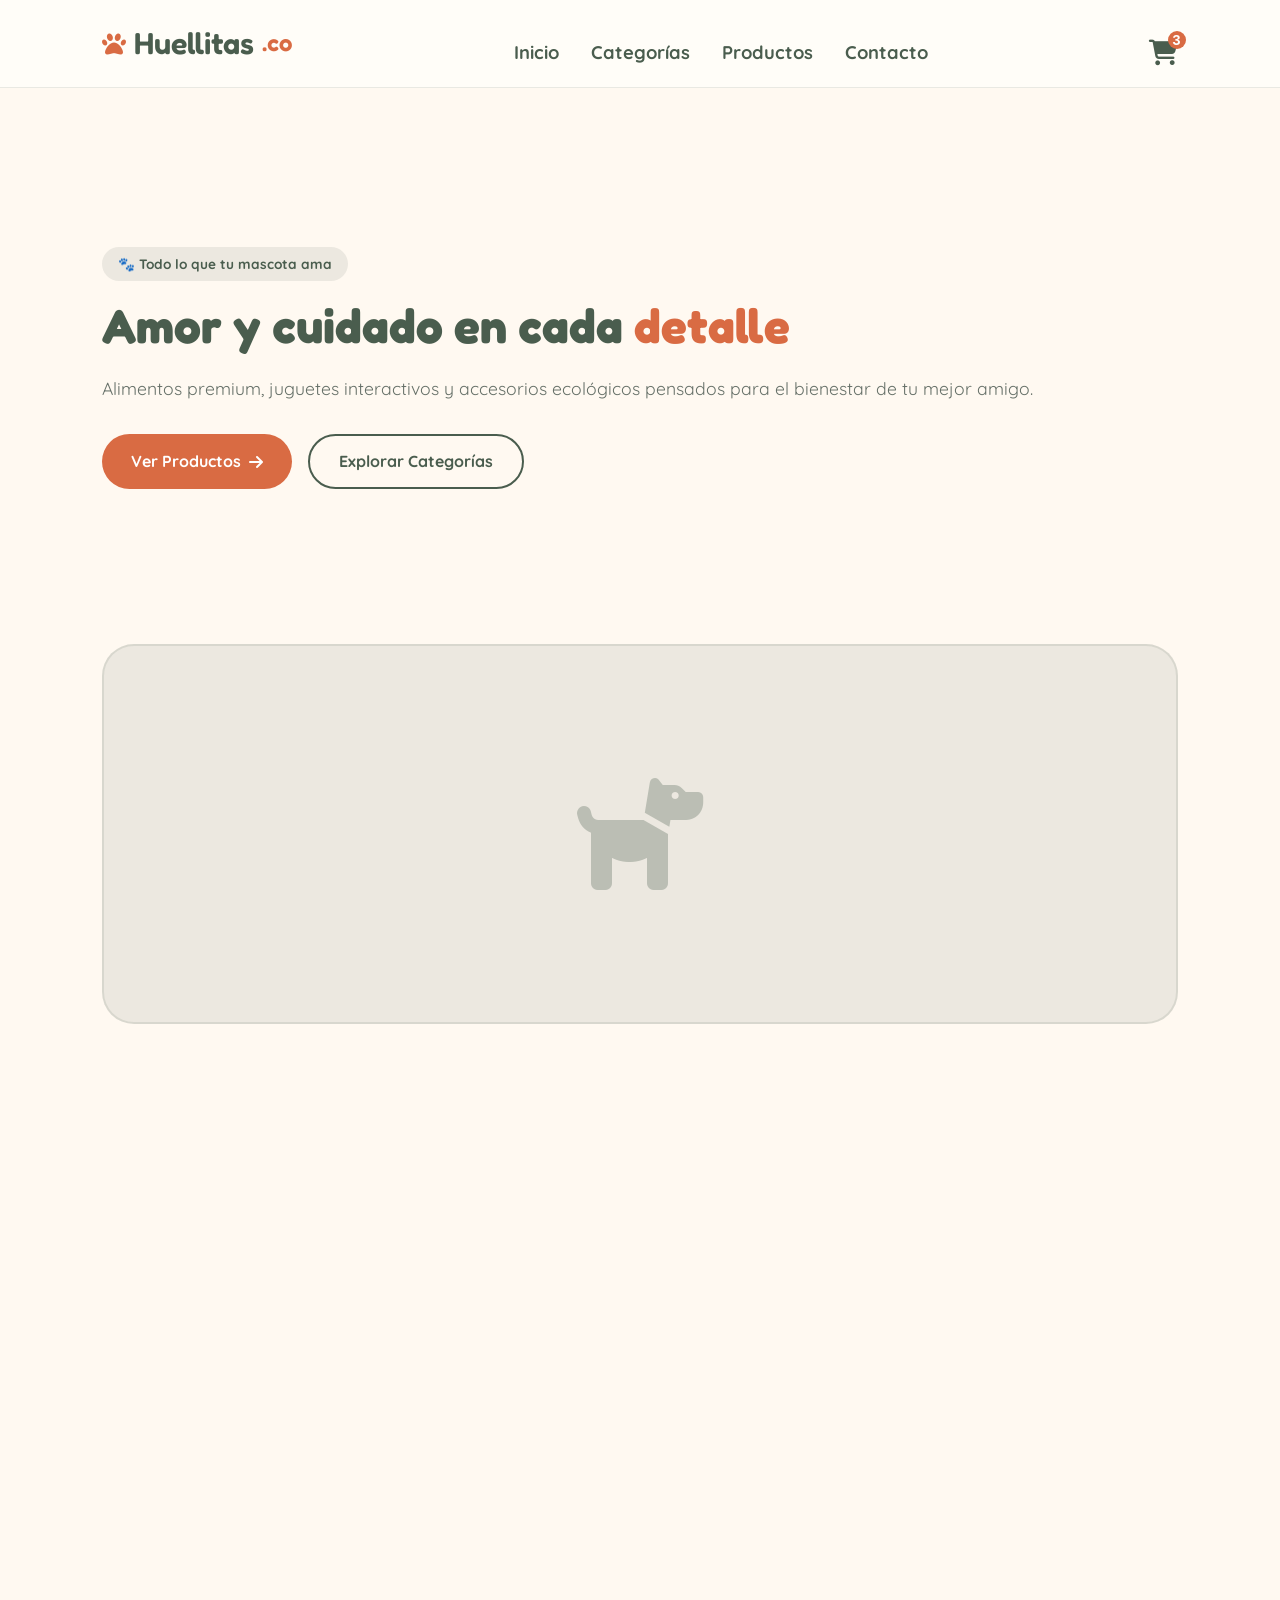
<file: index.html>
<!DOCTYPE html>
<html lang="es">

<head>
    <meta charset="UTF-8" />
    <meta name="viewport" content="width=device-width, initial-scale=1.0" />
    <title>Huellitas & Co. | Tienda de Mascotas</title>

    <!-- Google Fonts & FontAwesome -->
    <link rel="preconnect" href="https://fonts.googleapis.com">
    <link rel="preconnect" href="https://fonts.gstatic.com" crossorigin>
    <link
        href="https://fonts.googleapis.com/css2?family=Fredoka:wght@400;600;700&family=Quicksand:wght@400;500;600;700&display=swap"
        rel="stylesheet">
    <link rel="stylesheet" href="https://cdnjs.cloudflare.com/ajax/libs/font-awesome/6.4.0/css/all.min.css">

    <!-- AOS CSS -->
    <link rel="stylesheet" href="https://unpkg.com/aos@next/dist/aos.css" />

    <!-- Estilos CSS Puros -->
    <link rel="stylesheet" href="tienda-mascotas/style.css" />
</head>

<body>

    <!-- Navbar -->
    <nav class="navbar">
        <a href="#" class="logo">
            <i class="fa-solid fa-paw logo-accent"></i>
            Huellitas<span class="logo-accent">.co</span>
        </a>

        <ul class="nav-links">
            <li><a href="#inicio">Inicio</a></li>
            <li><a href="#categorias">Categorías</a></li>
            <li><a href="#productos">Productos</a></li>
            <li><a href="#contacto">Contacto</a></li>
        </ul>

        <button class="cart-btn" aria-label="Carrito de compras">
            <i class="fa-solid fa-cart-shopping"></i>
            <span class="cart-badge">3</span>
        </button>
    </nav>

    <!-- Hero Section -->
    <header id="inicio" class="hero">
        <div class="hero-text" data-aos="fade-down" data-aos-duration="1000">
            <span class="hero-badge">🐾 Todo lo que tu mascota ama</span>
            <h1>Amor y cuidado en cada <span class="text-highlight">detalle</span></h1>
            <p>Alimentos premium, juguetes interactivos y accesorios ecológicos pensados para el bienestar de tu mejor
                amigo.</p>
            <div class="hero-buttons">
                <a href="#productos" class="btn btn-primary">Ver Productos <i class="fa-solid fa-arrow-right"></i></a>
                <a href="#categorias" class="btn btn-secondary">Explorar Categorías</a>
            </div>
        </div>

        <div class="hero-media" data-aos="fade-up" data-aos-duration="1000" data-aos-delay="200">
            <i class="fa-solid fa-dog hero-icon"></i>
        </div>
    </header>

    <!-- Categorías -->
    <section id="categorias" class="section">
        <header class="section-header" data-aos="fade-up">
            <h2>Explora por <span class="text-highlight">Categoría</span></h2>
            <p>Encuentra exactamente lo que tu compañero necesita</p>
        </header>

        <div class="categories-grid">
            <article class="card category-card" data-aos="fade-up" data-aos-delay="100">
                <i class="fa-solid fa-dog category-icon"></i>
                <h3>Perros</h3>
                <p class="product-description">Todo para tu amigo perruno.</p>
            </article>

            <article class="card category-card" data-aos="fade-up" data-aos-delay="200">
                <i class="fa-solid fa-cat category-icon"></i>
                <h3>Gatos</h3>
                <p class="product-description">Lo mejor para tu compañero felino.</p>
            </article>

            <article class="card category-card" data-aos="fade-up" data-aos-delay="300">
                <i class="fa-solid fa-bowl-food category-icon"></i>
                <h3>Nutrición</h3>
                <p class="product-description">Alimentos cuidadosamente seleccionados. </p>
            </article>

            <article class="card category-card" data-aos="fade-up" data-aos-delay="400">
                <i class="fa-solid fa-pump-soap category-icon"></i>
                <h3>Higiene</h3>
                <p class="product-description">Cuidados esenciales para una mascota saludable. </p>
            </article>
        </div>
    </section>

    <!-- Productos Destacados -->
    <section id="productos" class="section section-alt">
        <header class="section-header" data-aos="fade-up">
            <h2> <span class="text-highlight">Productos</span> Destacados</h2>
            <p>Los favoritos de la comunidad de mascotas</p>
        </header>

        <div class="products-grid">
            <article class="card product-card" data-aos="zoom-in" data-aos-delay="100">
                <div class="product-image"><i class="fa-solid fa-bone product-icon"></i></div>
                <span class="product-tag">Perros</span>
                <h3>Snacks Naturales de Pavo</h3>
                <p class="product-description">100% orgánicos, ricos en proteína y bajos en grasa.</p>
                <footer class="product-footer">
                    <span class="product-price">14.99€</span>
                    <button class="btn btn-primary btn-sm">Agregar</button>
                </footer>
            </article>

            <article class="card product-card" data-aos="zoom-in" data-aos-delay="200">
                <div class="product-image"><i class="fa-solid fa-feather product-icon"></i></div>
                <span class="product-tag">Gatos</span>
                <h3>Juguete Interactivo Plumas</h3>
                <p class="product-description">Estimula los instintos de juego de tu felino.</p>
                <footer class="product-footer">
                    <span class="product-price">19.50€</span>
                    <button class="btn btn-primary btn-sm">Agregar</button>
                </footer>
            </article>

            <article class="card product-card" data-aos="zoom-in" data-aos-delay="300">
                <div class="product-image"><i class="fa-solid fa-shower product-icon"></i></div>
                <span class="product-tag">Higiene</span>
                <h3>Champú Hipoalergénico</h3>
                <p class="product-description">Fórmula suave con aloe vera para pieles sensibles.</p>
                <footer class="product-footer">
                    <span class="product-price">16.00€</span>
                    <button class="btn btn-primary btn-sm">Agregar</button>
                </footer>
            </article>
        </div>
    </section>

    <!-- Footer -->
    <footer id="contacto" class="footer" data-aos="fade-up">
        <a href="#" class="logo footer-logo">
            <i class="fa-solid fa-paw logo-icon"></i>
            Huellitas.co
        </a>
        <p>Esta página es una práctica con libreia AOS.</p>
        <p class="footer-copy">© 2026 Huellitas & Co</p>
    </footer>

    <!-- AOS JS -->
    <script src="https://unpkg.com/aos@next/dist/aos.js"></script>
    <script src="tienda-mascotas/script.js"></script>
</body>

</html>
</file>
<file: tienda-mascotas/style.css>
/* -----------------------------
    Variables de Paleta en :root
----------------------------- */

:root {

    --bg-primary: #fff9f1;
    --bg-card: #FFFDF9;
    --text-main: #2C352E;
    --text-muted: #667068;

    --accent-olive: #4A5D4E;
    --accent-olive-bg: #4A5D4E1A;

    --accent-terracotta: #D96B43;
    --accent-terracotta-hover: #BF5630;

    --accent-terracotta-bg: #D96B431A;

    --border-color: #4A5D4E1F;

    --shadow-sm: 0 4px 20px #4A5D4E14;

    --shadow-hover: 0 12px 30px #4A5D4E26;
}

* {
    margin: 0;
    padding: 0;
    box-sizing: border-box
}

html {
    scroll-behavior: smooth;
}

body {
    background: var(--bg-primary);
    color: var(--text-main);
    font-family: 'quicksand', sans-serif;
    line-height: 1.6;
    overflow-x: hidden;
}

h1, h2, h3 {
    font-family: 'Fredoka', cursive, sans-serif;
    color: var(--accent-olive);
}

a {
    text-decoration: none;
    color: inherit;
}

ul {
    list-style: none;
}

/* Navbar*/
.navbar {
    position:fixed;
    top: 0;
    left: 0;
    width: 100%;
    z-index: 1000;
    display: flex;
    justify-content: space-between;
    align-items: flex-end !important;
    padding: 1.2rem 8%;
    background-color: rgba(255, 253, 249, 0.9);
    backdrop-filter: blur(10px);
    border-bottom: 1px solid var(--border-color);
}

.logo {
    display: flex;
    align-items: center;
    gap: 0.5rem;
    font-family: 'Fredoka', cursive;
    font-size: 1.9rem;
    font-weight: 600;
    color: var(--accent-olive);
}

.logo-accent {
    color: var(--accent-terracotta);
    font-size: 1.5rem !important;
}



.nav-links {
    color: var(--accent-olive);
    display: flex;
    gap: 2rem;
    font-weight: 700;
    font-size: 1.15rem;
}

.nav-links a:hover {
    color: var(--accent-terracotta);
}

.cart-btn {
    background: none;
    border: none;
    font-size: 1.6rem;
    cursor: pointer;
    position: relative;
    color: var(--accent-olive);
}

.cart-badge {
    position: absolute;
    top: -8px;
    right: -8px;
    background-color: var(--accent-terracotta);
    color: #FFF;
    font-size: 0.9rem;
    font-weight: 700;
    width: 18px;
    height: 18px;
    border-radius: 50%;
    display: flex;
    align-items: center;
    justify-content: center;
}

/* Hero Section */
.hero {
    min-height: 90vh;
    display: grid;
    grid-template-columns: 1fr;
    gap: 3rem;
    align-items: center;
    padding: 140px 8% 80px;
}

@media (min-width: 768px) {
    .hero {
        grid-template-rows: 1.2fr 1fr;
    }
}

.hero-badge {
    display: inline-block;
    background-color: var(--accent-olive-bg);
    color: var(--accent-olive);
    font-weight: 700;
    font-size: 0.85rem;
    padding: 0.4rem 1rem;
    border-radius: 50px;
    margin-bottom: 1rem;
}

.hero h1 {
    font-size: 3rem;
    line-height: 1.2;
    margin-bottom: 1.2rem;
}
.text-highlight {
    color: var(--accent-terracotta);
}

.hero p {
    color: var(--text-muted);
    font-size: 1.1rem;
    margin-bottom: 2rem;
}

.hero-buttons {
    display: flex;
    gap: 1rem;
    flex-wrap: wrap;
}

.hero-media {
    width: 100%;
    height: 380px;
    background-color: var(--accent-olive-bg);
    border: 2px solid var(--border-color);
    border-radius: 2rem;
    display: flex;
    align-items: center;
    justify-content: center;
}

.hero-icon {
    font-size: 7rem;
    color: var(--accent-olive);
    opacity: 0.3;
}

/* Botones */
.btn {
    display: inline-flex;
    align-items: center;
    gap: 0.5rem;
    padding: 0.8rem 1.8rem;
    border-radius: 50px;
    font-weight: 700;
    cursor: pointer;
    border: none;
    transition: all 0.3s ease;
}

.btn-primary {
    background-color: var(--accent-terracotta);
    color: #FFF;
}

.btn-primary:hover {
    background-color: var(--accent-terracotta-hover);
    transform: translateY(-6px);
}

.btn-secondary {
    border: 2px solid var(--accent-olive);
    color: var(--accent-olive);
    background: transparent;
}

.btn-secondary:hover {
    background-color: var(--accent-olive);
    color: #fff;
    transform: translateY(-6px);
}

.btn-sm {
    padding: 0.5rem 1.2rem;
    font-size: 0.85rem;
}

/* Secciones Generales */
.section {
    padding: 6rem 8%;
}

.section-alt {
    background-color: var(--bg-card);
}

.section-header {
    text-align: center;
    margin-bottom: 4rem;
}

.section-header h2 {
    font-size: 2.25rem;
    margin-bottom: 0.5rem;
}

.section-header p {
    color: var(--text-muted);
}

/* Tarjetas Comunes */
.card {
    background-color: var(--bg-card);
    border: 1px solid var(--border-color);
    border-radius: 1.25rem;
    box-shadow: var(--shadow-sm);
    transition: transform 0.3s ease, box-shadow 0.3s ease;
}

.card:hover {
    transform: translateY(-8px);
    box-shadow: var(--shadow-hover);
}

/* Grid Categorías */
.categories-grid {
    display: grid;
    grid-template-columns: repeat(auto-fit, minmax(200px, 1fr));
    gap:1.5rem;
}

.category-card {
    padding: 2rem;
    text-align: center;
    cursor: pointer;
}

.category-icon {
    font-size: 2rem;
    color: var(--accent-terracotta);
    background-color: var(--accent-terracotta-bg);
    width: 64px;
    height: 64px;
    border-radius: 50%;
    display: inline-flex;
    align-items: center;
    justify-content: center;
    margin-bottom: 1rem;

    transition: transform 0.6s ease-in-out;
    transform-style: preserve-3d;
}

.category-card:hover .category-icon {
    transform: rotateY(360deg);
}

/* Grid Productos */
.products-grid {
    display: grid;
    grid-template-columns: repeat(auto-fit, minmax(280px, 1fr));
    gap: 2rem;
}

.product-card {
    padding: 1.5rem;
    display: flex;
    flex-direction: column;
}

.product-image {
    height: 180px;
    background-color: var(--bg-primary);
    border-radius: 1rem;
    display: flex;
    align-items: center;
    justify-content: center;
    margin-bottom: 1.2rem;
}

.product-icon {
    font-size: 4rem;
    color: var(--accent-olive);
    opacity: 0.3;
}

.product-tag {
  font-size: 0.75rem;
  font-weight: 700;
  color: var(--accent-terracotta);
  text-transform: uppercase;
}

.product-card h3 {
  font-size: 1.2rem;
  margin: 0.3rem 0;
}

.product-description {
  color: var(--text-muted);
  font-size: 0.9rem;
  margin-bottom: 1.5rem;
  flex-grow: 1;
}

.product-footer {
  display: flex;
  justify-content: space-between;
  align-items: center;
  margin-top: auto;
}

.product-price {
  font-family: 'Fredoka', cursive;
  font-size: 1.25rem;
  font-weight: 700;
  color: var(--accent-olive);
}

/* Footer */
.footer {
  background-color: var(--accent-olive);
  color: var(--bg-primary);
  padding: 3rem 8%;
  text-align: center;
}

.footer-logo {
  justify-content: center;
  color: var(--bg-primary);
  margin-bottom: 1rem;
}

.footer p {
  font-size: 0.9rem;
  opacity: 0.85;
  margin-bottom: 0.5rem;
}

.footer-copy {
  font-size: 0.75rem;
  opacity: 0.6;
}

@media(max-width: 768px) {
  .nav-links { display: none; }
}
</file>
